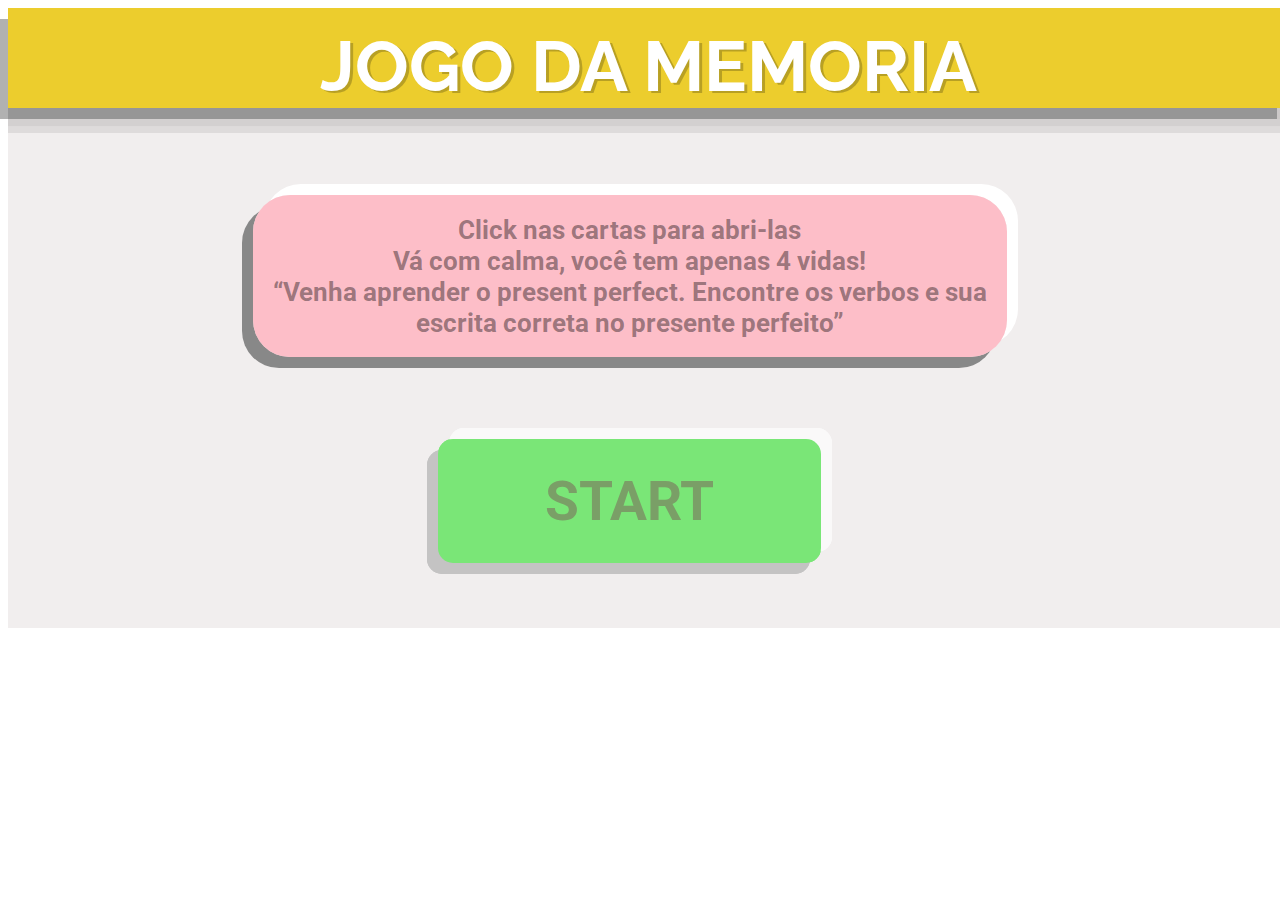
<file: index.html>
<!DOCTYPE html>
<html lang="en">
<head>
    <meta charset="UTF-8">
    <meta http-equiv="X-UA-Compatible" content="IE=edge">
    <meta name="viewport" content="width=device-width, initial-scale=1.0">
    <link rel="stylesheet" href="./css/styles-home.css">
    <link href="https://fonts.googleapis.com/css2?family=Roboto:wght@700&display=swap" rel="stylesheet">
    <link href="https://fonts.googleapis.com/css2?family=Raleway:wght@200;700&display=swap" rel="stylesheet">
    <title>Jogo da Memória</title>
</head>
<body>
    <div class="home-page">
        <div class="title-home-page">
            <div class="game-name-text">
                JOGO DA MEMORIA 
            </div>
        </div>
        <div class="how-to-play">
            <div class="how-to-text">
                Click nas cartas para abri-las<br>
                Vá com calma, você tem apenas 4 vidas! <br>
                “Venha aprender o present perfect. Encontre os verbos e sua escrita correta no presente perfeito”
            </div>
        </div>
        <div class="start-btn">
            <button id="start" class="start-btn start-txt"><a class="start-txt" href="./html/lvl1.html">START</button></a>
        </div>
    </div> 

</body>
</html>
</file>
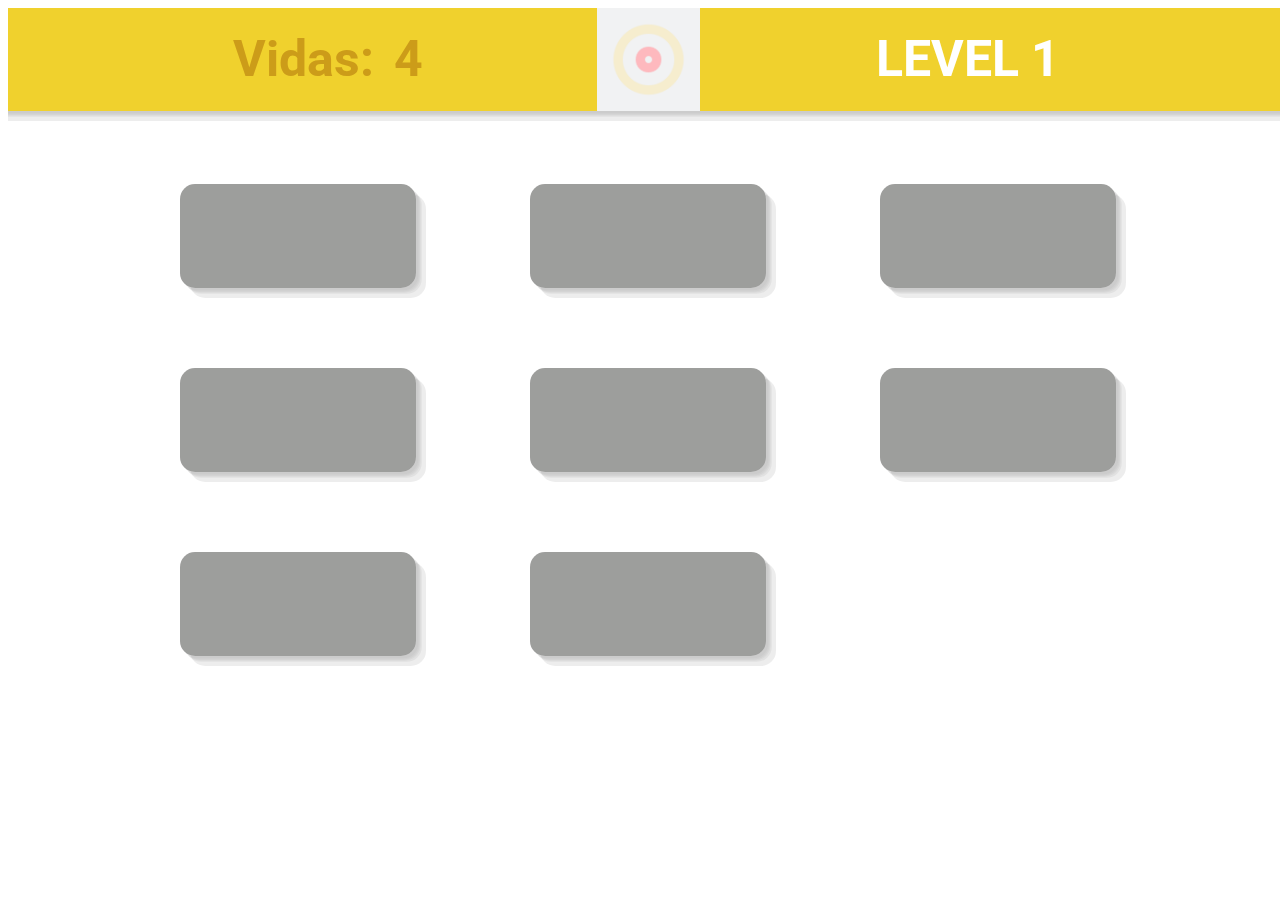
<file: html/lvl1.html>
<!DOCTYPE html>
<html lang="en">
<head>
    <meta charset="UTF-8">
    <meta http-equiv="X-UA-Compatible" content="IE=edge">
    <meta name="viewport" content="width=device-width, initial-scale=1.0">
    <link rel="stylesheet" href="../css/styles-lvl1.css">
    <link href="https://fonts.googleapis.com/css2?family=Roboto:wght@700&display=swap" rel="stylesheet">

    <title>Jogo da Memória - Level 1</title>
</head>
<body>
    <div id="lvl1" class="lvl1">
        <div class="lvl1-header">
            <div class="lvl1-lifes">
                Vidas: <span id="lifes"></span>
            </div>
            <div class="gif">
                <img  src="../img/Ripple-7.1s-224px.gif" alt="">
            </div>
            <div class="lvl1-lvl">LEVEL 1</div>
        </div>

        <div id="board" class="board">


        </div>

        <div class="loose" id="loose">
            <div class="container">
                Você perdeu... Que pena!!<br>
                Vamos tentar novamente?
            </div>
            <div class="start-txt">
                <button class="start-btn start-txt"><a class="start-txt" href="../index.html">TRY AGAIN</button></a>
            </div>
        </div>

        <div class="win" id="win">
            <div class="container how-to-text">
                PARABÉNS!! Você ganhou mais vidas! <br>
                Vamos para o próximo nível! <br>  
                Boa sorte! <br>
            </div>
            <div class="start-txt">
                <button class="start-btn start-txt next"><a class="start-txt" href="../html/lvl2.html">NEXT</button></a>
            </div>
        </div>



    </div>

    <script src="../js/lvl1.js"></script>    
       
  
</body>
</html>
</file>
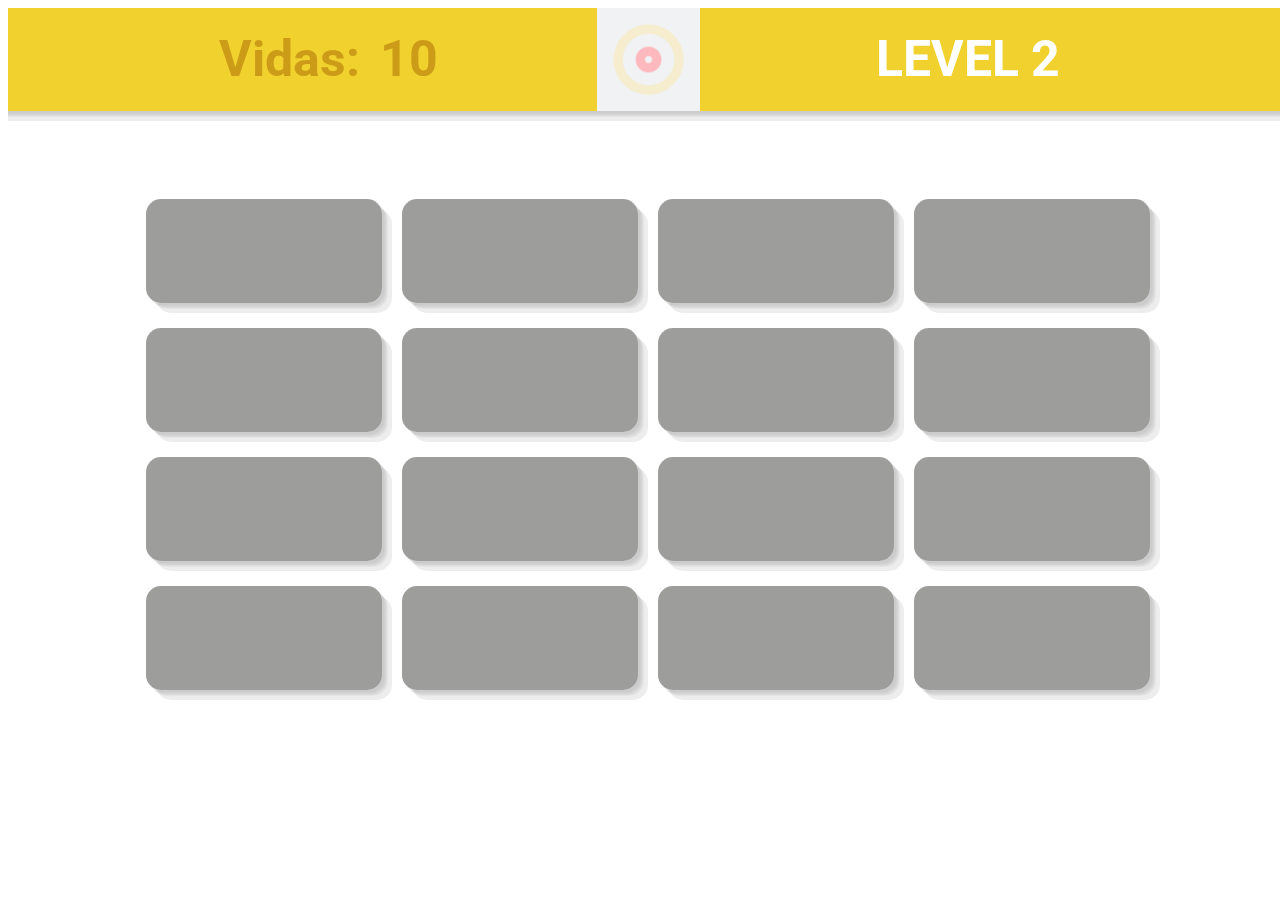
<file: html/lvl2.html>
<!DOCTYPE html>
<html lang="en">
<head>
    <meta charset="UTF-8">
    <meta http-equiv="X-UA-Compatible" content="IE=edge">
    <meta name="viewport" content="width=device-width, initial-scale=1.0">
    <link rel="stylesheet" href="../css/styles-lvl2.css">
    <link href="https://fonts.googleapis.com/css2?family=Roboto:wght@700&display=swap" rel="stylesheet">

    <title>Memory Game - Level 2</title>
</head>
<body>
    <div id="lvl1" class="lvl1">
        <div class="lvl1-header">
            <div class="lvl1-lifes">
                Vidas: <span id="lifes"></span>
            </div>
            <div class="gif">
                <img  src="../img/Ripple-7.1s-224px.gif" alt="">
            </div>
            <div class="lvl1-lvl">LEVEL 2</div>
        </div>

        <div id="board" class="board">


        </div>

        <div class="loose" id="loose">
            <div class="container">
                Poxa... as  vidas acabaram... <br>
                Sem problemas! <br>
                Vamos tentar novamente?
            </div>
            
            <div class="start-txt">
                <button class="start-btn start-txt"><a class="start-txt" href="../html/lvl2.html">TRY AGAIN</button></a>
            </div>
        </div>

        <div class="win" id="win">
            <div class="container how-to-text">
                PARABÉNS!! Você ganhou mais vidas! <br>
                Vamos para o próximo nível! <br>  
                Boa sorte! <br>
            </div>
            <div class="start-txt">
                <button class="start-btn start-txt"><a class="start-txt" href="../html/lvl3.html">NEXT!</button></a>
            </div>
            
        </div>

    </div>

    <script src="../js/lvl2.js"></script>
</body>
</html>
</file>
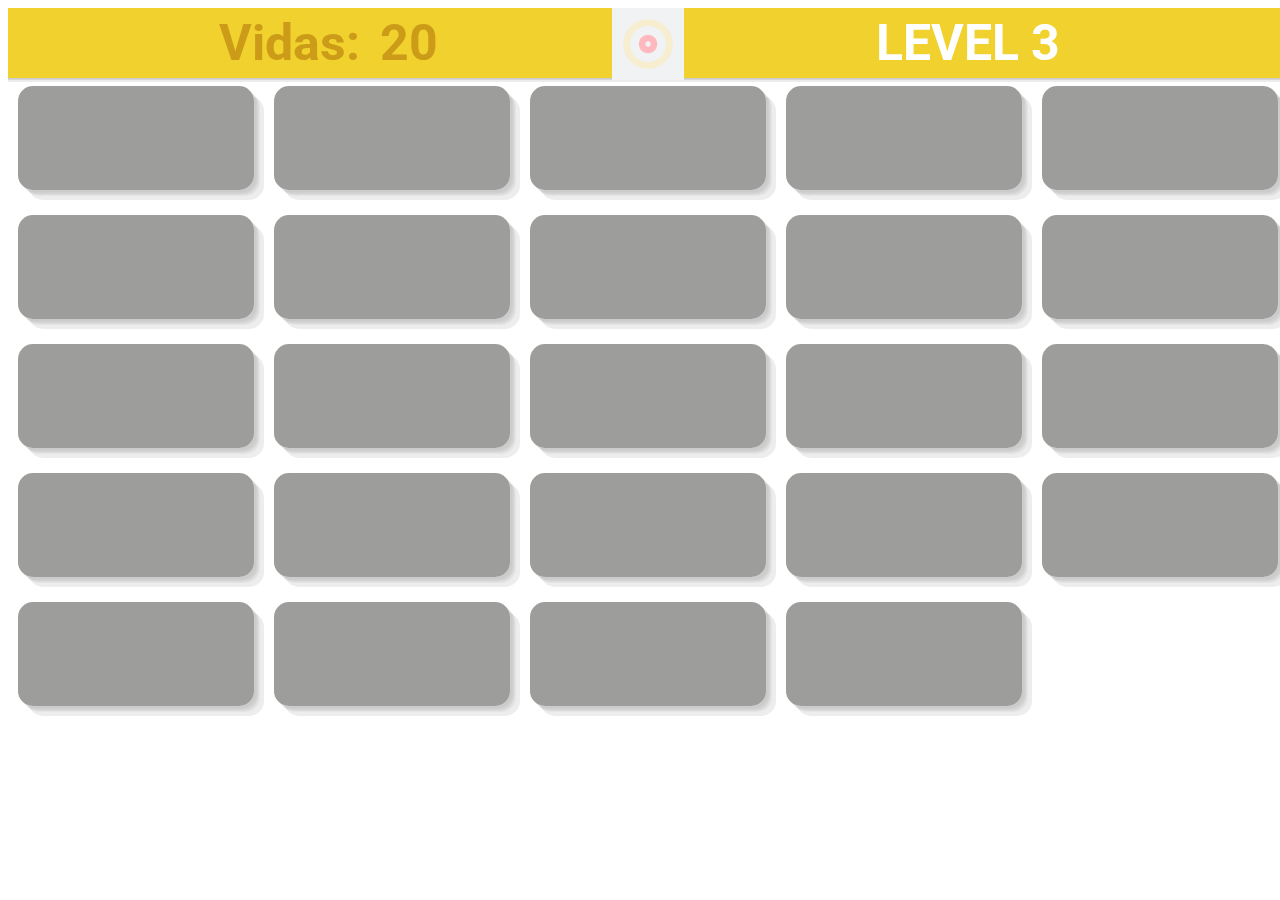
<file: html/lvl3.html>
<!DOCTYPE html>
<html lang="en">
<head>
    <meta charset="UTF-8">
    <meta http-equiv="X-UA-Compatible" content="IE=edge">
    <meta name="viewport" content="width=device-width, initial-scale=1.0">
    <link rel="stylesheet" href="../css/styles-lvl3.css">
    <link href="https://fonts.googleapis.com/css2?family=Roboto:wght@700&display=swap" rel="stylesheet">

    <title>Memory Game - Level 3</title>
</head>
<body>
    <div id="lvl1" class="lvl1">
        <div class="lvl1-header">
            <div class="lvl1-lifes">
                Vidas: <span id="lifes"></span>
            </div>
            <div class="gif">
                <img  src="../img/Ripple-7.1s-224px.gif" alt="">
            </div>
            <div class="lvl1-lvl">LEVEL 3</div>
        </div>

        <div id="board" class="board"> </div>

        <div class="loose" id="loose">
            <div class="container">
                Você chegou tão longe... que pena! <br>
                Não desista agora! <br>
                Vamos tentar de novo?
            </div>
            
            <div class="start-txt">
                <button class="start-btn start-txt"><a class="start-txt" href="../html/lvl3.html">TRY AGAIN</button></a>
            </div>
        </div>

        <div class="win" id="win">
            <div class="container how-to-text">
                PARABÉNS!! Você tem uma ótima memória. <br>
                Jogar novamente? <br>  
            </div>
            <div class="start-txt">
                <button class="start-btn start-txt"><a class="start-txt" href="../index.html">PLAY AGAIN!</button></a>
            </div>
            <div class="btn-significado">
                Quer saber o que cada glifo significa?
                <button class="start-btn start-txt"><a class="start-txt" href="../html/significado.html">SIGNIFICADOS</button></a>
            </div>
        </div>
    </div>

    <script src="../js/lvl3.js"></script>
</body>
</html>
</file>
<file: css/styles-home.css>
.home-page {
  position: relative;
  width: 1280px;
  height: 620px;

  background: #f1eeee;
}

.title-home-page {
  position: absolute;
  width: 1280px;
  height: 100px;
  left: 0px;
  top: 0px;
  background: #eccd2d;
  box-shadow: -11px 11px 0px #b1b1b1, 11px -11px 0px #ffffff;
}

.game-name-text {
  position: absolute;
  width: 1280px;
  height: 100px;
  left: 0px;
  top: 0px;

  font-family: "Raleway", sans-serif;
  font-style: normal;
  font-weight: bold;
  font-size: 71.1111px;
  line-height: 83px;
  display: flex;
  align-items: flex-end;
  text-align: center;
  justify-content: space-around;

  color: #ffffff;
  box-shadow: 0px 11px 0px rgba(0, 0, 0, 0.032),
    0px 18.1px 0px rgba(0, 0, 0, 0.048), 0px 25px 0px rgba(0, 0, 0, 0.08);

  text-shadow: 3px 2px 0px rgba(0, 0, 0, 0.22);
}

.how-to-play {
  position: absolute;
  width: 753.76px;
  height: 162.02px;
  left: 245px;
  top: 187px;
  background: #ffffff;
  border-radius: 40px;
  border-radius: 37px;
  background: rgba(255, 182, 193, 0.863);
  box-shadow: -11px 11px 0px #888888, 11px -11px 0px #ffffff;
  opacity: 1;
  transition: 0.3s;
}

.how-to-text {
  width: 753.76px;
  height: 162.02px;
  left: 245px;
  top: 252px;
  font-family: "Roboto", sans-serif;
  font-style: normal;
  font-weight: bold;
  font-size: 26.4167px;
  line-height: 31px;
  display: flex;
  align-items: center;
  text-align: center;
  justify-content: space-around;
  color: rgba(0, 0, 0, 0.4);
  border-radius: 40px;
}

.start-btn {
  position: absolute;
  width: 383px;
  height: 123.77px;
  left: 430px;
  top: 431px;
  border: none;

  background: #48e445;

  border-radius: 15px;
  box-shadow: -11px 11px 0px #b1b1b1, 11px -11px 0px #ffffff;
  opacity: 0.7;
}

.start-btn:hover {
  opacity: 1;
}

.start-txt {
  position: absolute;
  width: 383px;
  height: 124px;
  left: 0px;
  top: 0px;

  font-family: Roboto;
  font-style: normal;
  font-weight: bold;
  font-size: 55.009px;
  line-height: 64px;
  display: flex;
  align-items: center;
  text-align: center;
  justify-content: center;
  text-decoration: none;
  color: #497e2f;
  border-color: white;

  opacity: 1;
  transition: 0.3s;
}

.start-txt:hover {
  opacity: 1;
  color: white;
}

.how-to-play:hover {
  opacity: 0.5;
  background-color: red;
}

.how-to-text:hover {
  color: white;
}
</file>
<file: css/styles-lvl1.css>
body {
  width: 1280px;
  height: 717px;
}

html {
  width: 1280px;
  height: 717px;
}
.lvl1 {
  position: relative;
  width: 1280px;
  height: 720px;

  background: #ffffff;
}

.lvl1-header {
  position: absolute;
  width: 1280px;
  height: 103px;
  left: 0px;
  top: 0px;

  background: #f0d12d;
  box-shadow: 0px 2.3px 0px rgba(0, 0, 0, 0.022),
    0px 3.4px 0px rgba(0, 0, 0, 0.031), 0px 4.4px 0px rgba(0, 0, 0, 0.039),
    0px 5.8px 0px rgba(0, 0, 0, 0.048), 0px 10px 0px rgba(0, 0, 0, 0.07);
}

.lvl1-lifes {
  position: absolute;
  width: 640px;
  height: 103px;
  left: 0px;
  top: 0px;
  font-family: Roboto;
  font-style: normal;
  font-weight: bold;
  font-size: 50px;
  line-height: 59px;
  display: flex;
  align-items: center;
  justify-content: center;
  color: #cc9c19;

  color: #cc9c19;
}

.lvl1-lvl {
  position: absolute;
  width: 640px;
  height: 103px;
  left: 640px;
  top: 0px;
  font-family: Roboto;
  font-style: normal;
  font-weight: bold;
  font-size: 50px;
  line-height: 59px;
  display: flex;
  align-items: center;
  text-align: center;
  color: #ffffff;
  justify-content: space-evenly;

  color: #ffffff;
}

.board {
  position: absolute;
  width: 1280px;
  height: 617px;
  left: calc(50% - 1280px / 2);
  top: calc(50% - 617px / 2 + 51.5px);
  display: grid;
  grid-template-columns: 236px 236px 236px;
  grid-template-rows: 104px 104px 104px;
  row-gap: 80px;
  column-gap: 114px;
  justify-content: center;
  align-content: center;
  color: #ffffff;
}

.loose {
  position: absolute;
  width: 717px;
  height: 356px;
  left: 281px;
  top: 182px;
  font-family: Roboto;
  font-style: normal;
  font-weight: bold;
  font-size: 50px;
  line-height: 59px;
  display: none;
  align-items: center;
  text-align: center;
  color: #6d6d6d;
  justify-content: space-around;
  flex-direction: column;
  justify-items: center;
}

.start-btn {
  position: relative;
  width: 383px;
  height: 123.77px;
  left: 448px;
  top: 493px;
  border: none;

  background: #48e445;

  border-radius: 15px;
  box-shadow: -11px 11px 0px #b1b1b1, 11px -11px 0px #ffffff;
  opacity: 0.7;
}
.start-btn:hover {
  opacity: 1;
}

.start-txt {
  width: 375px;
  height: 124px;
  left: 0px;
  top: 0px;

  font-family: Roboto;
  font-style: normal;
  font-weight: bold;
  font-size: 55.009px;
  line-height: 64px;
  display: flex;
  align-items: center;
  text-align: center;
  justify-content: center;
  text-decoration: none;
  color: #497e2f;

  border-radius: 15px;
}

.win {
  position: absolute;
  width: 717px;
  height: 356px;
  left: 290px;
  top: 182px;
  font-family: Roboto;
  font-style: normal;
  font-weight: bold;
  font-size: 40px;
  line-height: 59px;
  display: none;
  align-items: center;
  text-align: center;
  color: #6d6d6d;
  flex-direction: column;
  justify-content: space-between;
  justify-items: center;
}

.card-show {
  visibility: visible;
  display: grid;
}
.card-no-show {
  display: none;
}

.back-card {
  display: grid;
  opacity: 0.5;
  transition: 0.3s;
}

.matched {
  display: none;
}

#board > div {
  border-radius: 15px;
  box-shadow: 2.3px 2.3px 0px rgba(0, 0, 0, 0.022),
    3.4px 3.4px 0px rgba(0, 0, 0, 0.031), 4.4px 4.4px 0px rgba(0, 0, 0, 0.039),
    5.8px 5.8px 0px rgba(0, 0, 0, 0.048), 10px 10px 0px rgba(0, 0, 0, 0.07);
}

.gif {
  display: flex;
  flex-direction: row;
  justify-content: center;
  align-content: center;

  height: 103px;
}

.back-card:hover {
  opacity: 1;
}

#lifes {
  margin-left: 20px;
}

.container {
  box-shadow: 14.1px 11.5px 0px rgba(0, 0, 0, 0.032),
    23.2px 18.8px 0px rgba(0, 0, 0, 0.048), 32px 26px 0px rgba(0, 0, 0, 0.08);
  background-color: rgb(206, 206, 206);
  border-radius: 20px;
  padding: 9px;
}
</file>
<file: css/styles-lvl2.css>
body {
  width: 1280px;
  height: 617px;
}

html {
  width: 1280px;
  height: 617px;
}
.lvl1 {
  position: relative;
  width: 1280px;
  height: 720px;

  background: #ffffff;
}

.lvl1-header {
  position: absolute;
  width: 1280px;
  height: 103px;
  left: 0px;
  top: 0px;

  background: #f0d12d;
  box-shadow: 0px 2.3px 0px rgba(0, 0, 0, 0.022),
    0px 3.4px 0px rgba(0, 0, 0, 0.031), 0px 4.4px 0px rgba(0, 0, 0, 0.039),
    0px 5.8px 0px rgba(0, 0, 0, 0.048), 0px 10px 0px rgba(0, 0, 0, 0.07);
}

.lvl1-lifes {
  position: absolute;
  width: 640px;
  height: 103px;
  left: 0px;
  top: 0px;
  font-family: Roboto;
  font-style: normal;
  font-weight: bold;
  font-size: 50px;
  line-height: 59px;
  display: flex;
  align-items: center;
  justify-content: center;
  color: #cc9c19;

  color: #cc9c19;
}

.lvl1-lvl {
  position: absolute;
  width: 640px;
  height: 103px;
  left: 640px;
  top: 0px;
  font-family: Roboto;
  font-style: normal;
  font-weight: bold;
  font-size: 50px;
  line-height: 59px;
  display: flex;
  align-items: center;
  text-align: center;
  color: #ffffff;
  justify-content: space-evenly;

  color: #ffffff;
}

.board {
  position: absolute;
  width: 1280px;
  height: 617px;
  left: calc(50% - 1280px / 2);
  top: calc(50% - 617px / 2 + 51.5px);
  display: grid;
  grid-template-columns: 236px 236px 236px 236px;
  grid-template-rows: 104px 104px 104px 104px;
  row-gap: 25px;
  column-gap: 20px;
  justify-content: center;
  align-content: center;
  color: #ffffff;
  margin-top: 25px;
}

.loose {
  position: absolute;
  width: 717px;
  height: 430px;
  left: 281px;
  top: 182px;
  font-family: Roboto;
  font-style: normal;
  font-weight: bold;
  font-size: 50px;
  line-height: 59px;
  display: none;
  align-items: center;
  text-align: center;
  color: #000000;
  justify-content: space-around;
  flex-direction: column;
  justify-items: center;
}

.start-btn {
  position: relative;
  width: 383px;
  height: 123.77px;
  left: 448px;
  top: 493px;
  border: none;

  background: #48e445;
  border-radius: 30.9425px;
  box-shadow: -11px 11px 0px #b1b1b1, 11px -11px 0px #ffffff;
  opacity: 0.7;
}
.start-btn:hover {
  opacity: 1;
}
.start-txt {
  width: 383px;
  height: 124px;
  left: 0px;
  top: 0px;

  font-family: Roboto;
  font-style: normal;
  font-weight: bold;
  font-size: 55.009px;
  line-height: 64px;
  display: flex;
  align-items: center;
  text-align: center;
  justify-content: center;
  text-decoration: none;
  color: #497e2f;
  border-radius: 15px;
}

.win {
  position: absolute;
  width: 717px;
  height: 424px;
  left: 290px;
  top: 158px;
  font-family: Roboto;
  font-style: normal;
  font-weight: bold;
  font-size: 40px;
  line-height: 59px;
  display: none;
  align-items: center;
  text-align: center;
  color: #6d6d6d;
  flex-direction: column;
  justify-content: space-between;
  justify-items: center;
}

.card-show {
  visibility: visible;
  display: grid;
}
.card-no-show {
  display: none;
}

.back-card {
  display: grid;
  opacity: 0.5;
  transition: 0.3s;
}

.matched {
  display: none;
}

#board > div {
  border-radius: 15px;
  box-shadow: 2.3px 2.3px 0px rgba(0, 0, 0, 0.022),
    3.4px 3.4px 0px rgba(0, 0, 0, 0.031), 4.4px 4.4px 0px rgba(0, 0, 0, 0.039),
    5.8px 5.8px 0px rgba(0, 0, 0, 0.048), 10px 10px 0px rgba(0, 0, 0, 0.07);
}

.gif {
  display: flex;
  flex-direction: row;
  justify-content: center;
  align-content: center;

  height: 103px;
}

.back-card:hover {
  opacity: 1;
}

#lifes {
  margin-left: 20px;
}

.container {
  box-shadow: 14.1px 11.5px 0px rgba(0, 0, 0, 0.032),
    23.2px 18.8px 0px rgba(0, 0, 0, 0.048), 32px 26px 0px rgba(0, 0, 0, 0.08);
  background-color: rgb(206, 206, 206);

  border-radius: 20px;
  padding: 15px;
}
</file>
<file: css/styles-lvl3.css>
body {
  width: 1280px;
  height: 617px;
}

html {
  width: 1280px;
  height: 716px;
}
.lvl1 {
  position: relative;
  width: 1280px;
  height: 720px;

  background: #ffffff;
}

.lvl1-header {
  position: absolute;
  width: 1280px;
  height: 70px;
  left: 0px;
  top: 0px;

  background: #f0d12d;
  box-shadow: 0px 0.9px 0px rgba(0, 0, 0, 0.022),
    0px 1.4px 0px rgba(0, 0, 0, 0.031), 0px 1.8px 0px rgba(0, 0, 0, 0.039),
    0px 2.3px 0px rgba(0, 0, 0, 0.048), 0px 4px 0px rgba(0, 0, 0, 0.07);
}

.lvl1-lifes {
  position: absolute;
  width: 640px;
  height: 70px;
  left: 0px;
  top: 0px;
  font-family: Roboto;
  font-style: normal;
  font-weight: bold;
  font-size: 50px;
  line-height: 59px;
  display: flex;
  align-items: center;
  justify-content: center;
  color: #cc9c19;

  color: #cc9c19;
}

.lvl1-lvl {
  position: absolute;
  width: 640px;
  height: 70px;
  left: 640px;
  top: 0px;
  font-family: Roboto;
  font-style: normal;
  font-weight: bold;
  font-size: 50px;
  line-height: 59px;
  display: flex;
  align-items: center;
  text-align: center;
  color: #ffffff;
  justify-content: space-evenly;

  color: #ffffff;
}

.board {
  position: absolute;
  width: 1280px;
  height: 617px;
  left: calc(50% - 1280px / 2);
  top: calc(50% - 665px / 2 + 51.5px);
  display: grid;
  grid-template-columns: 236px 236px 236px 236px 236px;
  grid-template-rows: 104px 104px 104px 104px 104px;
  row-gap: 25px;
  column-gap: 20px;
  justify-content: center;
  align-content: center;
  color: #ffffff;
}

.loose {
  position: absolute;
  width: 717px;
  height: 430;
  left: 281px;
  top: 182px;
  font-family: Roboto;
  font-style: normal;
  font-weight: bold;
  font-size: 50px;
  line-height: 59px;
  display: none;
  align-items: center;
  text-align: center;
  color: #000000;
  justify-content: space-around;
  flex-direction: column;
  justify-items: center;
}

.start-btn {
  position: relative;
  width: 383px;
  height: 123.77px;
  left: 448px;
  top: 493px;
  border: none;

  background: #48e445;
  border-radius: 30.9425px;
  box-shadow: -11px 11px 0px #b1b1b1, 11px -11px 0px #ffffff;
  opacity: 0.7;
}
.start-btn:hover {
  opacity: 1;
}
.start-txt {
  width: 383px;
  height: 124px;
  left: 0px;
  top: 0px;

  font-family: Roboto;
  font-style: normal;
  font-weight: bold;
  font-size: 55.009px;
  line-height: 64px;
  display: flex;
  align-items: center;
  text-align: center;
  justify-content: center;
  text-decoration: none;
  color: #497e2f;
  border-radius: 15px;
}

.win {
  position: absolute;
  width: 734px;
  height: 625px;
  left: 290px;
  top: 99px;
  font-family: Roboto;
  font-style: normal;
  font-weight: bold;
  font-size: 40px;
  line-height: 59px;
  display: none;
  align-items: center;
  text-align: center;
  color: #6d6d6d;
  flex-direction: column;
  justify-content: space-between;
  justify-items: center;
}

.card-show {
  visibility: visible;
  display: grid;
}
.card-no-show {
  display: none;
}

.back-card {
  display: grid;
  opacity: 0.5;
  transition: 0.3s;
}

.matched {
  display: none;
}

#board > div {
  border-radius: 15px;
  box-shadow: 2.3px 2.3px 0px rgba(0, 0, 0, 0.022),
    3.4px 3.4px 0px rgba(0, 0, 0, 0.031), 4.4px 4.4px 0px rgba(0, 0, 0, 0.039),
    5.8px 5.8px 0px rgba(0, 0, 0, 0.048), 10px 10px 0px rgba(0, 0, 0, 0.07);
}

.gif {
  display: flex;
  flex-direction: row;
  justify-content: center;
  align-content: center;

  height: 72px;
}

.back-card:hover {
  opacity: 1;
}

#lifes {
  margin-left: 20px;
}

.btn-significado {
  display: flex;
  flex-direction: column;
  align-items: center;
}

.container {
  box-shadow: 14.1px 11.5px 0px rgba(0, 0, 0, 0.032),
    23.2px 18.8px 0px rgba(0, 0, 0, 0.048), 32px 26px 0px rgba(0, 0, 0, 0.08);

  background-color: rgb(206, 206, 206);
  border-radius: 20px;
  padding: 9px;
}
</file>
